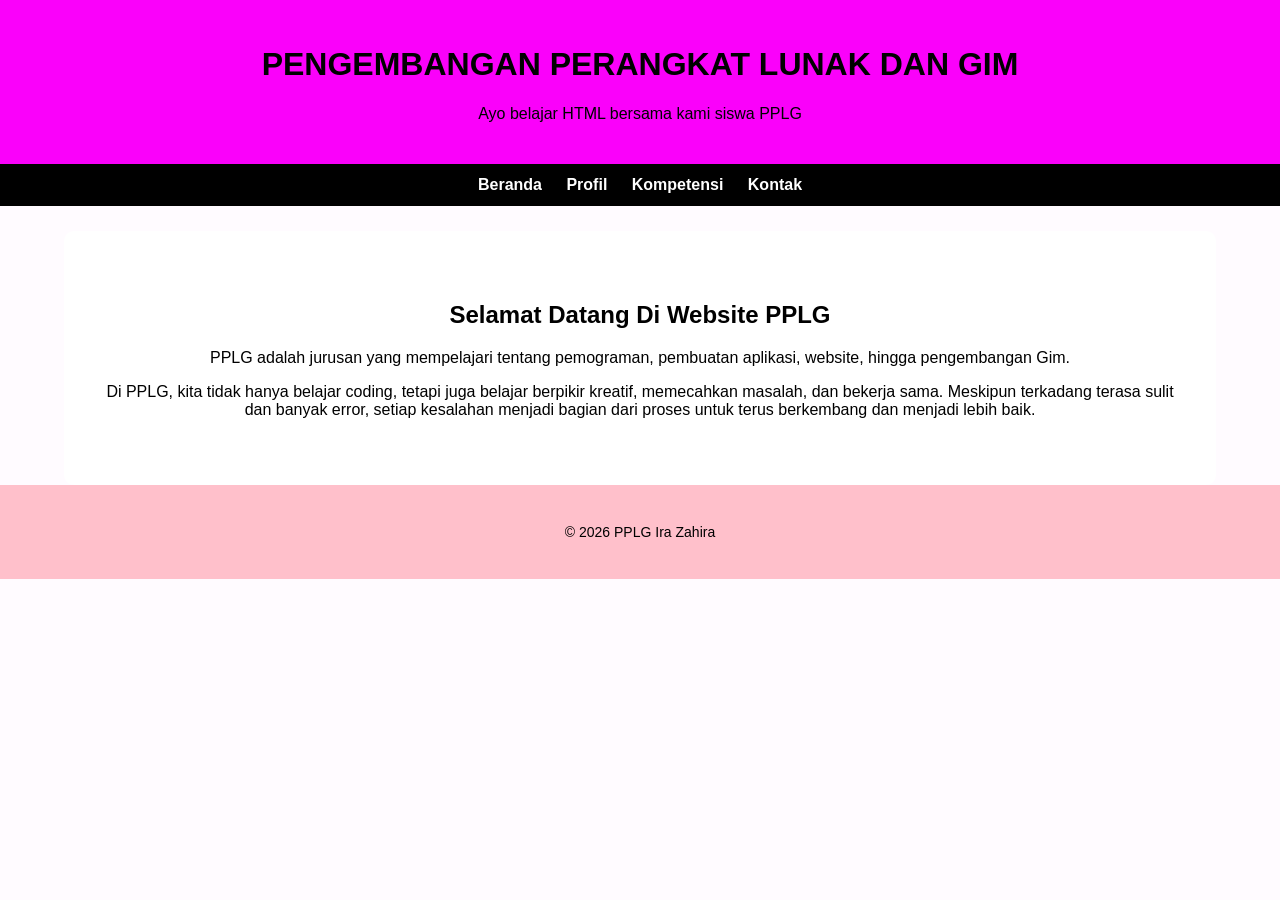
<file: index.html>
<!DOCTYPE html>
<html lang="en">
<head>
    <meta charset="UTF-8">
    <meta name="viewport" content="width=, initial-scale=1.0">
    <title>Document</title>
    <link rel="stylesheet" href="style1.css">
</head>
<body>
    <header>
       <h1>PENGEMBANGAN PERANGKAT LUNAK DAN GIM</h1>
       <p>Ayo belajar HTML bersama kami siswa PPLG</p>
    </header>
    <nav>
        <a href="index.html">Beranda</a>
        <a href="profil.html">Profil</a>
        <a href="kompetensi.html">Kompetensi</a>
        <a href="kontak.html">Kontak</a>
    </nav>
    <main>
        <section id="beranda">
            <h2>Selamat Datang Di Website PPLG</h2>
            <p>PPLG adalah jurusan yang mempelajari tentang
                pemograman, pembuatan aplikasi, website, hingga 
                pengembangan Gim.</p>
            <p>Di PPLG, kita tidak hanya belajar coding, tetapi juga
                belajar berpikir kreatif, memecahkan masalah, dan 
                bekerja sama. Meskipun terkadang terasa sulit dan banyak
                error, setiap kesalahan menjadi bagian dari proses untuk
                terus berkembang dan menjadi lebih baik.</p>
        </section>
    </main>
    <footer>
        <p>&copy; 2026 PPLG Ira Zahira</p>
    </footer>
</body>
</html>
</file>
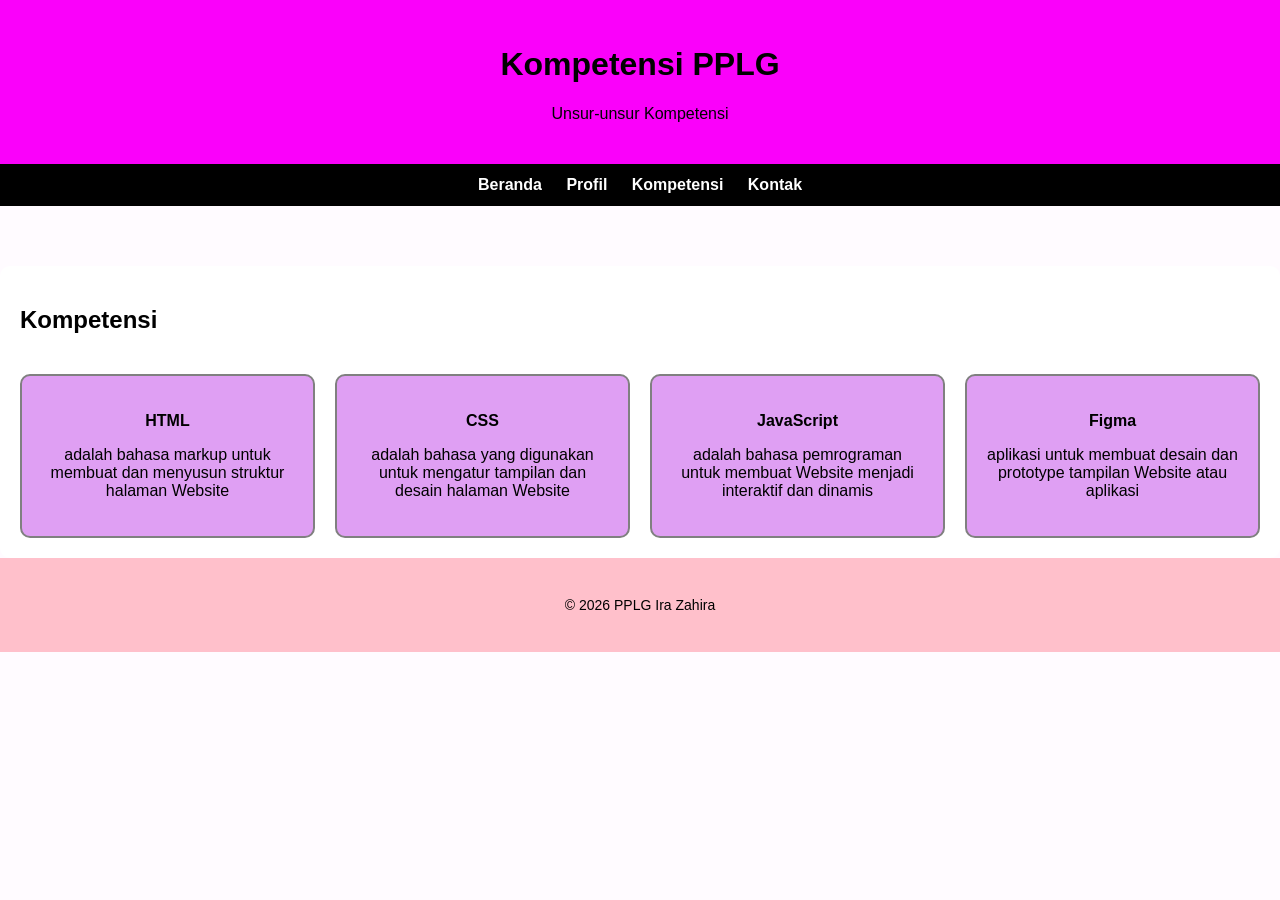
<file: kompetensi.html>
<!DOCTYPE html>
<html lang="en">
<head>
    <meta charset="UTF-8">
    <meta name="viewport" content="width=, initial-scale=1.0">
    <title>Document</title>
    <link rel="stylesheet" href="style1.css">
</head>
<body>
    <header>
       <h1>Kompetensi PPLG</h1>
       <p>Unsur-unsur Kompetensi</p>
    </header>
    <nav>
        <a href="index.html">Beranda</a>
        <a href="profil.html">Profil</a>
        <a href="kompetensi.html">Kompetensi</a>
        <a href="kontak.html">Kontak</a>
    </nav>
<section id="kompetensi" class="daftarkompetensi">
            <h2>Kompetensi</h2>
            <section class="daftarkompetensi">
            <article class="kartukompetensi">
                <p><b>HTML</b></p>
                <p>adalah bahasa markup untuk membuat dan menyusun struktur halaman Website</p>
            </article>
            <article class="kartukompetensi">
                <p><b>CSS</b></p>
                <p>adalah bahasa yang digunakan untuk mengatur tampilan dan desain halaman Website</p>
            </article>
              <article class="kartukompetensi">
                <p><b>JavaScript</b></p>
                <p>adalah bahasa pemrograman untuk membuat Website menjadi interaktif dan dinamis</p>
            </article>
            <article class="kartukompetensi">
                <p><b>Figma</b></p>
                <p>aplikasi untuk membuat desain dan prototype tampilan Website atau aplikasi</p>
            </article>
        </section>
        </section>
        <footer>
        <p>&copy; 2026 PPLG Ira Zahira</p>
    </footer>
</body>
</html>
</file>
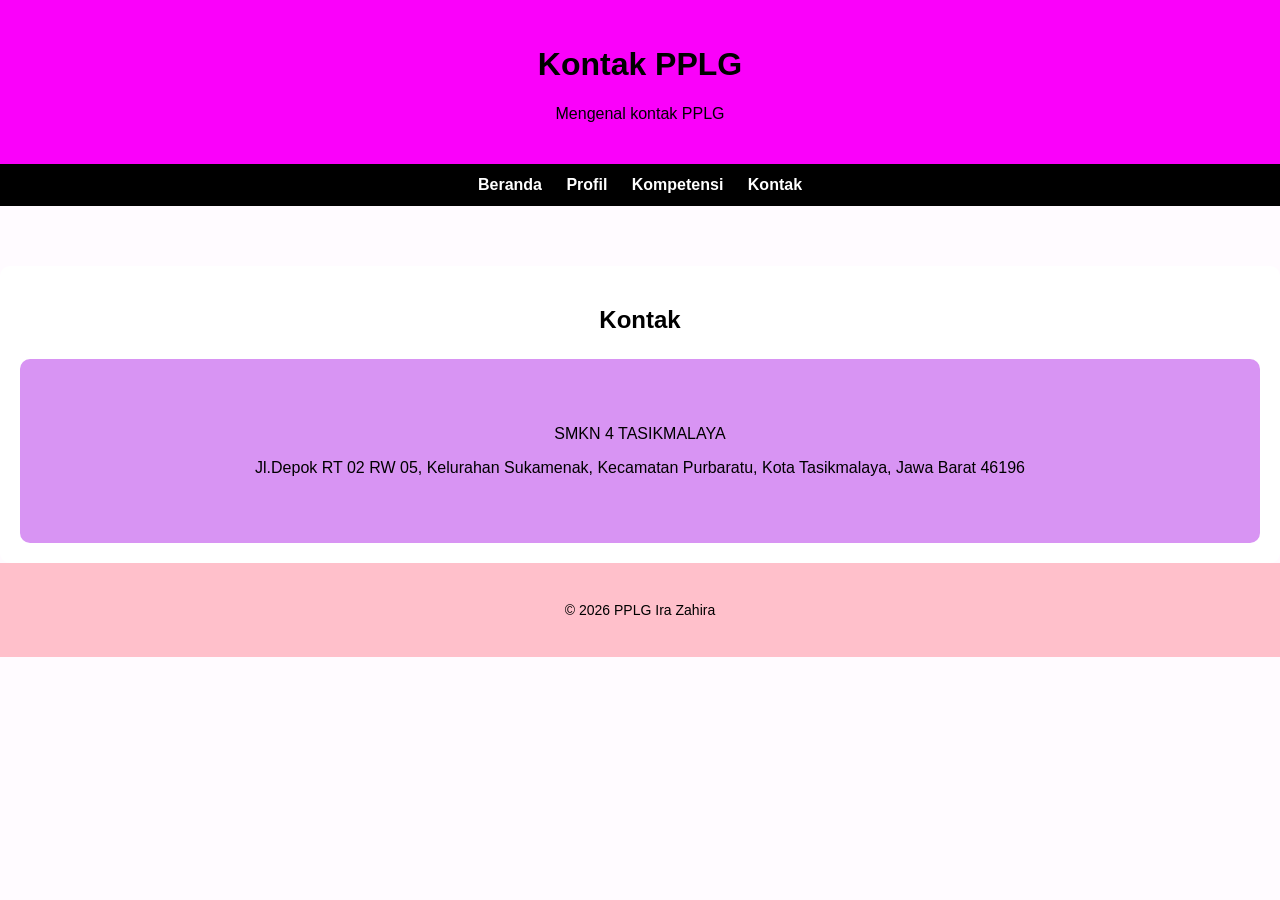
<file: kontak.html>
<!DOCTYPE html>
<html lang="en">
<head>
    <meta charset="UTF-8">
    <meta name="viewport" content="width=, initial-scale=1.0">
    <title>Document</title>
    <link rel="stylesheet" href="style1.css">
</head>
<body>
    <header>
       <h1>Kontak PPLG</h1>
       <p>Mengenal kontak PPLG</p>
    </header>
    <nav>
        <a href="index.html">Beranda</a>
        <a href="profil.html">Profil</a>
        <a href="kompetensi.html">Kompetensi</a>
        <a href="kontak.html">Kontak</a>
    </nav>
<section id="kontak">
            <h2>Kontak</h2>
            <article class="kartukontak">
            <p>SMKN 4 TASIKMALAYA</p>
            <p>Jl.Depok RT 02 RW 05, Kelurahan Sukamenak, Kecamatan Purbaratu, Kota Tasikmalaya, Jawa Barat 46196</p>
            </article>
        </section>
         <footer>
        <p>&copy; 2026 PPLG Ira Zahira</p>
    </footer>
</body>
</html>
</file>
<file: style1.css>
*{
    box-sizing: border-box;
}
body{
    margin: 0;
    font-family: Arial, Helvetica, sans-serif;
    background-color: #fffbff;
    text-align: center;
}
header{
    text-align: center;
    background-color: #fa01fa;
    color: black;
    padding: 25px;
}
nav{
    background-color: rgb(0, 0, 0);
    text-align: center;
    padding: 12px;
}
nav a{
    text-decoration: none;
    color: white;
    font-weight: bold;
    padding: 10px;
}
nav a:hover{
    color: palevioletred;
}
main{
    width: 90%;
    margin: auto;
}
#beranda{
    background-color: white;
    text-align: center;
    padding: 50px 30px;
    margin-top: 25px;
    border-radius: 10px;
}
#profil,
#kompetensi,
#kontak{
    background-color: white;
    padding: 20px;
    margin-top: 60px;
    border-radius: 10px;
}
.kartu{
    background-color: rgb(243, 148, 230);
    padding: 20px;
    border: 1px solid rgb(230, 141, 215);border-radius: 8px;
}
.daftarkompetensi{
    display: flex;
    gap: 20px;
    flex-wrap: wrap;
}
.kartukompetensi{
    flex: 1;
    min-width: 200px;
    background-color: rgb(223, 159, 243);
    padding: 20px;
    border: 2px solid grey;
    border-radius: 10px;
}
.kartukontak{
    background-color: rgb(216, 148, 243);
    text-align: center;
    padding: 50px 30px;
    margin-top: 25px;
    border-radius: 10px;
}
footer{
    text-align: center;
    background-color: pink;
    padding: 13px;
    font-size: 14px;
    line-height: 40px;
    margin-bottom: 40px;
}
.gambar-halaman {
    width: 100%;
    max-width: 500px;
    display: block;
    margin: 0 auto 20px;
    border-radius: 10px;
    padding: 15px;
}
</file>
